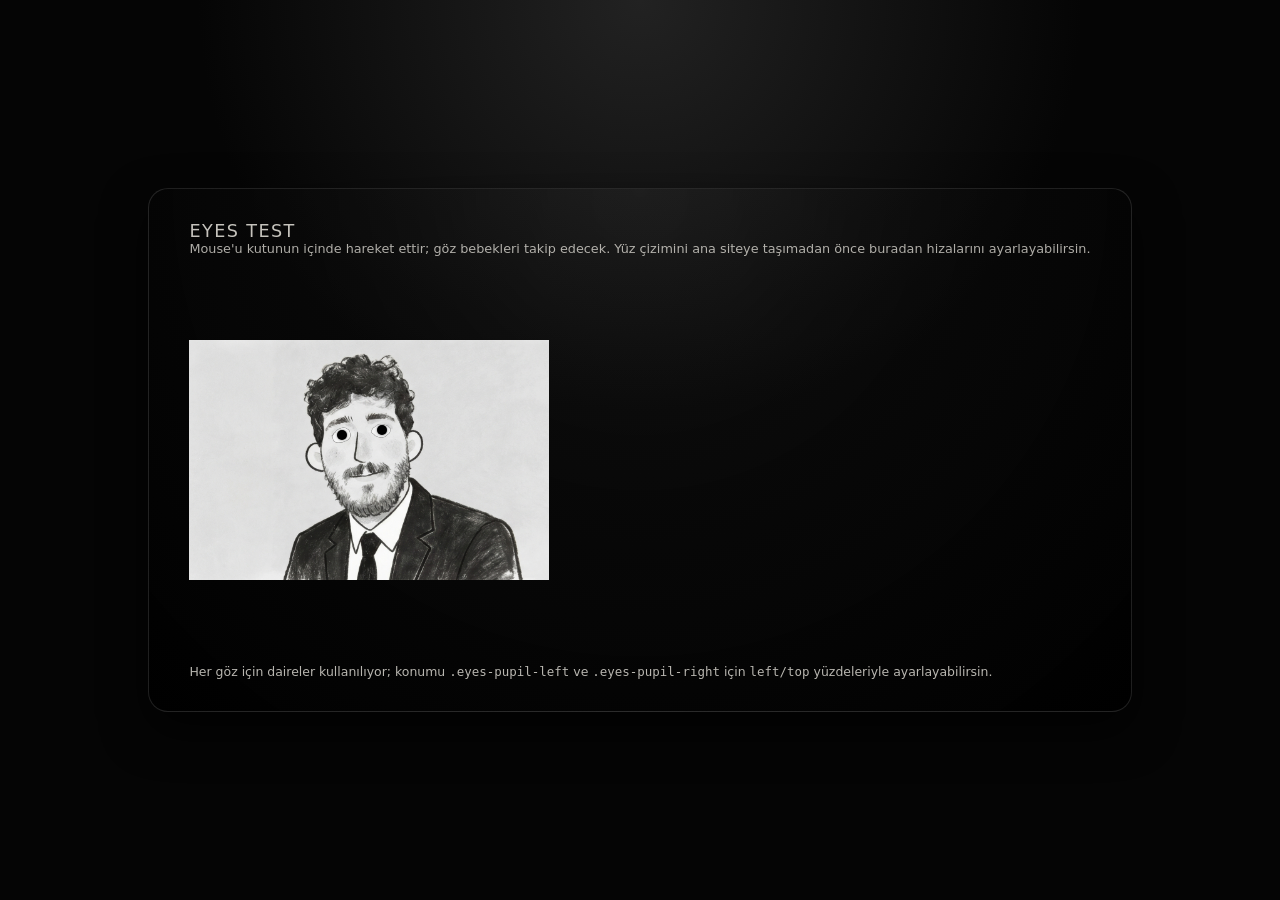
<file: eyes-test.html>
<!DOCTYPE html>
<html lang="tr">
<head>
  <meta charset="UTF-8" />
  <title>Eyes Test</title>
  <meta name="viewport" content="width=device-width, initial-scale=1" />
  <style>
    :root {
      color-scheme: dark;
      --bg: #050505;
      --line: rgba(255, 255, 255, 0.12);
    }

    * {
      box-sizing: border-box;
      margin: 0;
      padding: 0;
    }

    body {
      min-height: 100vh;
      display: flex;
      align-items: center;
      justify-content: center;
      background: radial-gradient(circle at top, #222 0, #050505 40%);
      color: #f5f2ea;
      font-family: system-ui, -apple-system, BlinkMacSystemFont, "SF Pro Text", sans-serif;
    }

    .shell {
      display: grid;
      gap: 1.5rem;
      padding: 2rem 2.5rem;
      border-radius: 20px;
      border: 1px solid var(--line);
      background: radial-gradient(circle at top, rgba(255, 255, 255, 0.04), rgba(0, 0, 0, 0.9));
      box-shadow: 0 18px 45px rgba(0, 0, 0, 0.7);
    }

    .title {
      font-size: 1.1rem;
      letter-spacing: 0.08em;
      text-transform: uppercase;
      opacity: 0.8;
    }

    .note {
      font-size: 0.8rem;
      opacity: 0.7;
    }

    .eyes-stage {
      position: relative;
      width: min(360px, 42vw);
      aspect-ratio: 1 / 1;
      cursor: none;
    }

    .eyes-stage.is-editing {
      outline: 2px dashed rgba(255, 255, 255, 0.4);
      cursor: crosshair;
    }

    .eyes-layer {
      position: absolute;
      inset: 0;
      display: block;
      width: 100%;
      height: 100%;
      object-fit: contain;
      pointer-events: none;
    }

    /* Katman sırası: en altta white bg, ortada pupils, en üstte face */
    .eyes-bg {
      z-index: 1;
    }

    .eyes-face {
      z-index: 3;
    }

    .eyes-pupil {
      position: absolute;
      width: 10px;
      height: 10px;
      border-radius: 50%;
      background: #000;
      box-shadow: 0 0 2px rgba(0, 0, 0, 0.6);
      transform: translate(-50%, -50%);
      transform-origin: center;
      z-index: 2;
    }

    .eyes-stage.is-editing .eyes-pupil {
      pointer-events: auto;
      cursor: move;
    }

    /* Bu değerler yeni küçük pupil PNG'leri için tahmini hizalar. 
       Göz boşluklarıyla tam oturana kadar left/top yüzdelerini ince ayarlayabilirsin. */
    .eyes-pupil-left {
      left: 42.381%;
      top: 43.0159%;
    }

    .eyes-pupil-right {
      left: 53.5714%;
      top: 41.5873%;
    }

    .hint {
      font-size: 0.78rem;
      opacity: 0.75;
    }
  </style>
</head>
<body>
  <div class="shell">
    <div>
      <div class="title">Eyes test</div>
      <p class="note">Mouse'u kutunun içinde hareket ettir; göz bebekleri takip edecek. Yüz çizimini ana siteye taşımadan önce buradan hizalarını ayarlayabilirsin.</p>
    </div>

    <div class="eyes-stage" id="eyes-stage">
      <img class="eyes-layer eyes-bg" src="eyes/eye white bg.png" alt="Eyes background" />
      <img class="eyes-layer eyes-face" src="eyes/face and bg.png" alt="Face" />
      <div class="eyes-pupil eyes-pupil-left"></div>
      <div class="eyes-pupil eyes-pupil-right"></div>
    </div>

    <p class="hint">Her göz için daireler kullanılıyor; konumu <code>.eyes-pupil-left</code> ve <code>.eyes-pupil-right</code> için <code>left/top</code> yüzdeleriyle ayarlayabilirsin.</p>
  </div>

  <script>
    (function () {
      const stage = document.getElementById("eyes-stage");
      if (!stage) return;

      const pupils = Array.from(stage.querySelectorAll(".eyes-pupil"));
      const maxOffset = 4; // px, göz bebeğinin hafifçe oynayacağı yarıçap
      let editMode = false;
      let activePupil = null;

      function updateEyes(event) {
        if (editMode) {
          // Edit modunda sadece konum sabit kalsın, hareket etmesin
          pupils.forEach((eye) => {
            eye.style.transform = "translate(-50%, -50%)";
          });
          return;
        }

        const rect = stage.getBoundingClientRect();
        const centerX = rect.left + rect.width / 2;
        const centerY = rect.top + rect.height / 2;
        const mouseX = event.clientX;
        const mouseY = event.clientY;

        const dx = mouseX - centerX;
        const dy = mouseY - centerY;
        const dist = Math.hypot(dx, dy) || 1;

        const nx = (dx / dist) * maxOffset;
        const ny = (dy / dist) * maxOffset;

        pupils.forEach((eye) => {
          eye.style.transform = `translate(calc(-50% + ${nx}px), calc(-50% + ${ny}px))`;
        });
      }

      function resetEyes() {
        pupils.forEach((eye) => {
          eye.style.transform = "translate(-50%, -50%)";
        });
      }

      // Normal modda tüm ekranda mouse'u takip etsin
      window.addEventListener("mousemove", updateEyes);
      window.addEventListener("mouseleave", resetEyes);

      // Edit modu: E tuşu ile aç/kapat, gözleri sürükleyerek hizala
      window.addEventListener("keydown", (event) => {
        if (event.key === "e" || event.key === "E") {
          editMode = !editMode;
          stage.classList.toggle("is-editing", editMode);
          if (editMode) {
            resetEyes();
            console.log("Eyes edit mode: ON (gözleri sürükleyerek hizala, konumlar console'a yazılacak)");
          } else {
            console.log("Eyes edit mode: OFF");
          }
        }
      });

      pupils.forEach((eye) => {
        eye.addEventListener("mousedown", (event) => {
          if (!editMode) return;
          event.preventDefault();
          activePupil = eye;
        });
      });

      window.addEventListener("mousemove", (event) => {
        if (!editMode || !activePupil) return;

        const rect = stage.getBoundingClientRect();
        const x = event.clientX - rect.left;
        const y = event.clientY - rect.top;
        const pctX = (x / rect.width) * 100;
        const pctY = (y / rect.height) * 100;

        activePupil.style.left = `${pctX}%`;
        activePupil.style.top = `${pctY}%`;
      });

      window.addEventListener("mouseup", () => {
        if (editMode && activePupil) {
          const which = activePupil.classList.contains("eyes-pupil-left") ? "left" : "right";
          console.log(
            `Pupil ${which} konumu -> left: ${activePupil.style.left}, top: ${activePupil.style.top}`
          );
        }
        activePupil = null;
      });

      // Başlangıçta gözler tam hizalı dursun
      resetEyes();
    })();
  </script>
</body>
</html>
</file>
